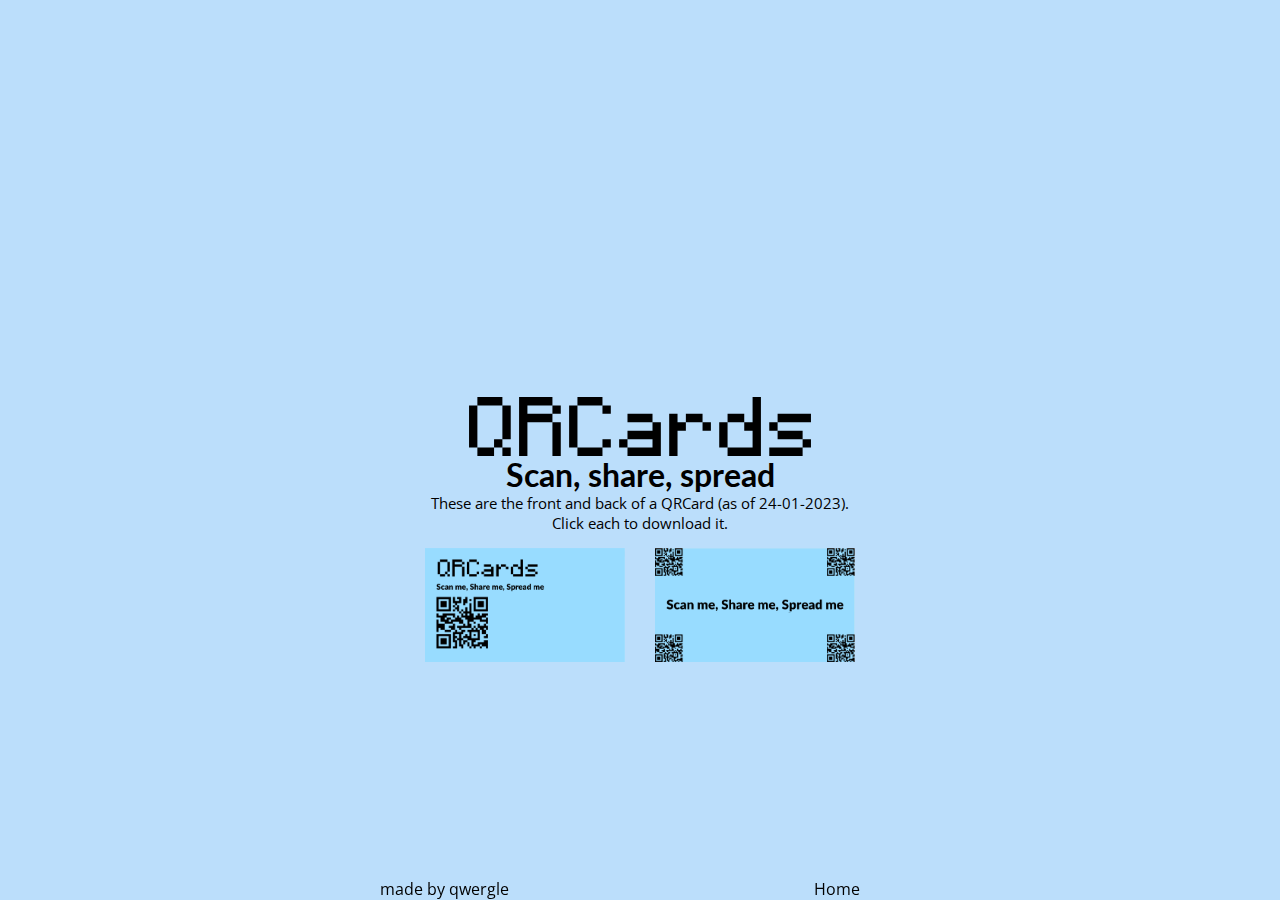
<file: cards.html>
<!DOCTYPE html>
<html lang="en">

<head>
  <meta charset="utf-8">
  <meta name="viewport" content="width=device-width">
  <title>QRCards</title>
  <link rel="stylesheet" href="https://fonts.googleapis.com/css?family=Lato">
  <link rel="stylesheet" href="https://fonts.googleapis.com/css?family=Open+Sans">
  <link href="style.css" rel="stylesheet" type="text/css">
  <link rel="apple-touch-icon" sizes="76x76" href="/apple-touch-icon.png">
<link rel="icon" type="image/png" sizes="32x32" href="/favicon-32x32.png">
<link rel="icon" type="image/png" sizes="16x16" href="/favicon-16x16.png">
<link rel="manifest" href="/site.webmanifest">
<link rel="mask-icon" href="/safari-pinned-tab.svg" color="#1976d2">
<meta name="msapplication-TileColor" content="#2d89ef">
<meta name="theme-color" content="#ffffff">
</head>
<body>
  <div class="logo"><img src = "qrcards_logo.svg" alt="QRCards"></div>
  <h1>Scan, share, spread</h1>
  <p>These are the front and back of a QRCard (as of 24-01-2023).<br>Click each to download it.</p>
  <a href="/front.png" download><img src="/front.png" class="onet" style="width: 200px; height: auto;" alt="The front of the card"></a>
  <a href="/back.png" download><img src="/back.png" class="twot" style="width: 200px; height: auto;" alt="The back of the card"></a>
  <span style="position: fixed; bottom: 0%; left: 33%; transform: translateX(-33%)"><a href="https://youtube.com/@qwergle" class="mbm">made by qwergle</a></span><span><a style="position: fixed; bottom: 0%; left: 66%; transform: translateX(-66%);" class="mbm" href="/index.html">Home</a></span>
</body>
</file>
<file: style.css>
html, body {
  height: 100%;
  width: 100%;
  overflow: wrap;
  margin:0 auto;
  overflow-wrap: break-word;
  word-wrap: break-word;
  align-content: center;
  background-color: #bbdefb;
}

.logo {
  position: relative;
  size: 200px;
  top: 5%;
  display: flex;
  justify-content: center;
}

h1 {
  position: relative;
  top: 2.5%;
  font-family: Lato;
  text-align: center;
}

p {
  font-family: 'Open Sans';
  text-align: center;
  font-size: 15px;
}

span {
  font-family: 'Open Sans';
  text-align: center;
}

.mbm { color: black; }
.mbm:hover {color: #1976d2}

#map { height: 180px; }

a {
  text-decoration:none
}

.onet {
  position: fixed; right: 50%; transform: translateX(-7.5%)
}

.twot {
  position: fixed; left: 50%; transform: translateX(7.5%)
}

.center {
  position: relative; left: 50%; transform: translateX(50%); margin-top: 25%;
}

figure {
  display: flex;
  flex-flow: column;
  padding: 5px;
  margin: auto;
}

figcaption {
  font-family: 'Lato';
}
</file>
